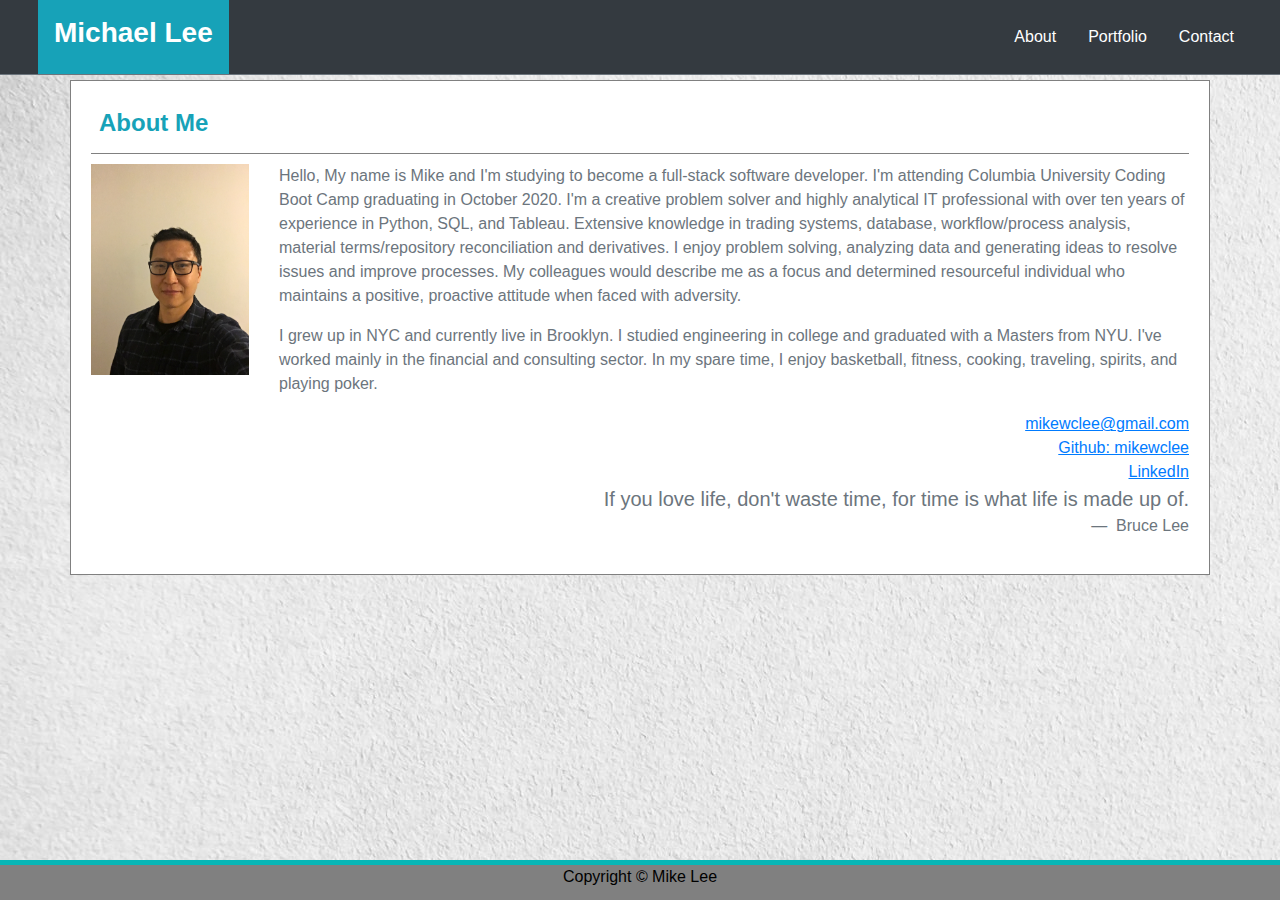
<file: index.html>
<!DOCTYPE html>
<html lang="en">
<head>
    <!-- Required meta tags -->
    <meta charset="UTF-8">
    <meta name="viewport" content="width=device-width, initial-scale=1.0", shrink-to-fit=no>
    <meta http-equiv="X-UA-Compatible" content="ie=edge">
    <meta name="Homepage for Michael Lee.  Website is developed from Columbia Engineering Coding Bootcamp coding lessons.">
    <title>About Me: Homework #2</title>

    <!-- Bootstrap CDN -->
    <link rel="stylesheet" href="https://maxcdn.bootstrapcdn.com/bootstrap/4.0.0/css/bootstrap.min.css" integrity="sha384-Gn5384xqQ1aoWXA+058RXPxPg6fy4IWvTNh0E263XmFcJlSAwiGgFAW/dAiS6JXm" crossorigin="anonymous">
    <link rel="stylesheet" type="text/css" href="css/style.css">

</head>

<!-- change backgroud to cement.jpg -->
<body>
    <!-- Start Nav copied from Bootstrap -->
    <nav class="navbar navbar-expand-sm navbar-dark bg-dark border-bottom border-secondary">
        <!-- ml-5 set margins over 5, p-3 padding -->
        <span class="navbar-brand bg-info ml-2 p-3"><h3><strong>Michael Lee</strong></h3></span>
    
    <!-- <a class="navbar-brand bg-info ml-2 p-3 d-inline-flex"><h2>Michael Lee</h2></a> -->
        <div class="collapse navbar-collapse d-inline-flex flex-row-reverse" >
            <ul class="nav navbar-right">
                <li class="nav-item">
                    <a class="nav-link text-white" href="index.html">About</a>
                </li>
                <li class="nav-item">
                    <a class="nav-link text-white" href="portfolio.html">Portfolio</a>
                </li>
                <li class="nav-item">
                    <a class="nav-link text-white" href="contact.html">Contact</a>
                </li>
            </ul>
        </div>
    </nav>
  <!-- End Nav -->

  <!-- Container -->
    <div class="container text-muted">
        <!-- About me on own row -->
        <div class="page-header underline">
            <h4 class="text-info p-2 page-header"><strong>About Me</strong></h4>
        </div>

        <div class="row" style="margin-top: -20px;">
            <!-- Picture on left column -->
            <div class="col-sm-2">
                <img src="images/mike.JPG" class="img-fluid" alt="Responsive image">
            </div>
        <!-- Introduction on right column -->
            <div class="col-sm-10">
                <p>Hello, My name is Mike and I'm studying to become a full-stack software developer.  I'm attending Columbia University Coding Boot Camp graduating in October 2020.  I'm a creative problem solver and highly analytical IT professional with over ten years of experience in Python, SQL, and Tableau. Extensive knowledge in trading systems, database, workflow/process analysis, material terms/repository reconciliation and derivatives. 
                  I enjoy problem solving, analyzing data and generating ideas to resolve issues and improve processes. My colleagues would describe me as a focus and determined resourceful individual who maintains a positive, proactive attitude when faced with adversity. 
                </p>
                <p>I grew up in NYC and currently live in Brooklyn.  I studied engineering in college and graduated with a Masters from NYU.  I've worked mainly in the financial and consulting sector.
                  In my spare time, I enjoy basketball, fitness, cooking, traveling, spirits, and playing poker.</p>
            </div>
        </div>
        
        <!-- Working links to email, github, linkedin -->
        <div class="row">
            <div class="col-sm-12" style="text-align: right;">
            <a href="mailto:mikewclee@gmail.com" target="_top"><u>mikewclee@gmail.com</u></a> <br>
            <a target="_blank" href="https://github.com/mikewclee"><u>Github: mikewclee</u></a> <br>
            <a target="_blank" href="https://www.linkedin.com/in/michael-lee-571447a/"><u>LinkedIn</u></a> <br>       
            <!-- block quote bootstrap -->
            <blockquote class="blockquote">
                <p class="mb-0">If you love life, don't waste time, for time is what life is made up of.</p>
                  <footer class="blockquote-footer"> Bruce Lee</footer>
            </blockquote>
            </div>
        </div>
    
    </div>

    <div id="footer">
        <p>Copyright &copy Mike Lee</p>
    </div> 

</body>
</html>
</file>
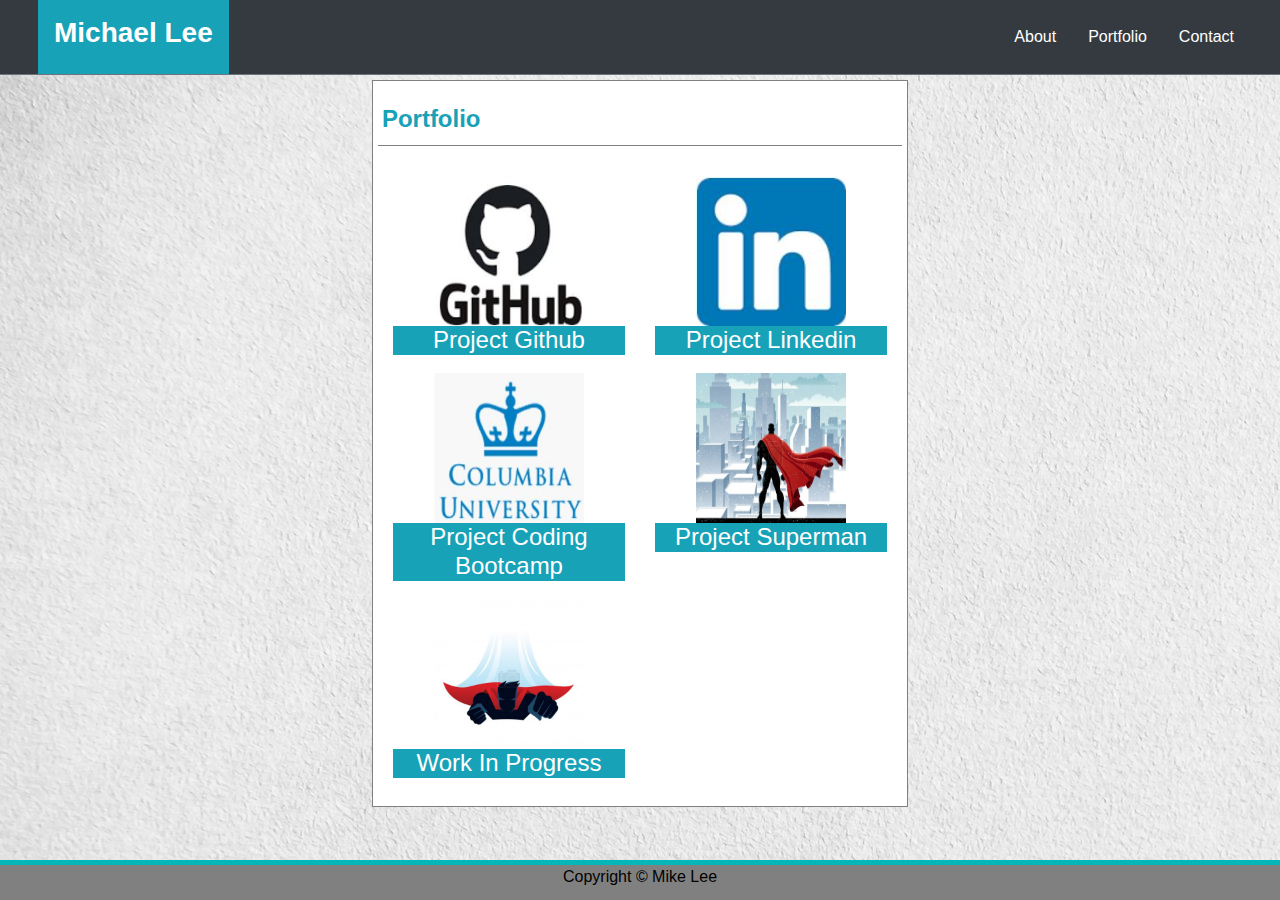
<file: portfolio.html>
<!DOCTYPE html>
<html lang="en">
<head>
    <!-- Required meta tags -->
    <meta charset="UTF-8">
    <meta name="viewport" content="width=device-width, initial-scale=1.0">
    <meta http-equiv="X-UA-Compatible" content="ie=edge">
    <title>My Portfolio: Homework #2</title>

    <!-- Bootstrap CDN -->
    <link rel="stylesheet" href="https://maxcdn.bootstrapcdn.com/bootstrap/4.0.0/css/bootstrap.min.css" integrity="sha384-Gn5384xqQ1aoWXA+058RXPxPg6fy4IWvTNh0E263XmFcJlSAwiGgFAW/dAiS6JXm" crossorigin="anonymous">
    <link rel="stylesheet" type="text/css" href="css/style.css">

</head>

<body>
  <!-- Start Nav copied from Bootstrap -->
  <nav class="navbar navbar-expand-sm navbar-dark bg-dark border-bottom border-secondary">
   <!-- ml-5 set margins over 5, p-3 padding -->
   <span class="navbar-brand bg-info ml-2 p-3"><h3><strong>Michael Lee</strong></h3></span>

   <div class="collapse navbar-collapse d-inline-flex flex-row-reverse" >
     <ul class="nav navbar-right">
       <li class="nav-item">
         <a class="nav-link text-white" href="index.html">About</a>
       </li>
       <li class="nav-item">
         <a class="nav-link text-white" href="portfolio.html">Portfolio</a>
       </li>
       <li class="nav-item">
         <a class="nav-link text-white" href="contact.html">Contact</a>
       </li>
     </ul>
   </div>
 </nav>
 <!-- End Nav -->

  <!-- Container -->
  <div class="container text-muted" id="containersmall">
        <!-- Portfolio on own row -->
    <div class="row underline">
        <div class="page-header">
          <h4 class="text-info p-1"><strong>Portfolio</strong></h4>
        </div>
    </div>
    <div class="row" style="margin-bottom: 10px;">
        
        <div class="col-sm-6">
          <!-- <a href="#" class="badge badge-info">Info</a> -->
          <a target="_blank" href="https://github.com/mikewclee"><img src="images/Github.JPG" class="img-fluid" id="portfoliopics" alt="Github"> </a>
          <h4 class="badge-info">Project Github</h4>
        </div>
        <div class="col-sm-6">
          <a target="_blank" href="https://www.linkedin.com/in/michael-lee-571447a"><img src="images/Linkedin.JPG" class="img-fluid"  id="portfoliopics" alt="Linkedin"></a>
          <h4 class="badge-info">Project Linkedin</h4>
        </div>
    </div>
    <div class="row" style="margin-bottom: 10px;">
        <div class="col-sm-6">
          <a target="_blank" href="https://bootcamp.cvn.columbia.edu/"><img src="images/ColumbiaBootcamp.JPG" class="img-fluid" id="portfoliopics" alt="ColumbiaBootcamp"></a>
          <h4 class="badge-info">Project Coding Bootcamp</h4>
        </div>
        <div class="col-sm-6">
          <a target="_blank" href="https://www.dccomics.com/characters/superman"><img src="images/apithumb3.jpg" class="img-fluid" id="portfoliopics" alt="Superman"></a>
          <h4 class="badge-info">Project Superman</h4>
        </div>
    </div>
    <div class="row">
        <div class="col-sm-6">
          <a target="_blank" href="https://github.com/mikewclee"> <img src="images/apithumb4.jpg" class="img-fluid" id="portfoliopics" alt="Github"></a>
          <h4 class="badge-info">Work In Progress</h4>
        </div>
    </div>
</div>

<!-- Separate fixed footer row center -->
  <div id="footer">
    Copyright &copy Mike Lee
  </div>

<script src="https://code.jquery.com/jquery-3.4.1.slim.min.js" integrity="sha384-J6qa4849blE2+poT4WnyKhv5vZF5SrPo0iEjwBvKU7imGFAV0wwj1yYfoRSJoZ+n" crossorigin="anonymous"></script>
<script src="https://cdn.jsdelivr.net/npm/popper.js@1.16.0/dist/umd/popper.min.js" integrity="sha384-Q6E9RHvbIyZFJoft+2mJbHaEWldlvI9IOYy5n3zV9zzTtmI3UksdQRVvoxMfooAo" crossorigin="anonymous"></script>
<script src="https://stackpath.bootstrapcdn.com/bootstrap/4.4.1/js/bootstrap.min.js" integrity="sha384-wfSDF2E50Y2D1uUdj0O3uMBJnjuUD4Ih7YwaYd1iqfktj0Uod8GCExl3Og8ifwB6" crossorigin="anonymous"></script>

</body>
</html>
</file>
<file: css/style.css>
/* change font and color */
body{
    font-family: sans-serif, 'Times New Roman', Times, serif;
    font-size: 16px;
    background-color: rgb(175, 171, 171);
    color: grey;
    background-image: url("../images/cement.jpg");
    line-height: 1.5;
    margin: 0;
}

.navbar {
  padding:0 30px;
}

#logo{
    background-color: cadetblue;
    color: white;

}

/* Set border line in container */
.container{
    border:1px solid gray;
    padding: 20px;
    margin-top: 5px;
    background-color: white;
}

/* underline div */
.underline{
    border-bottom: 1px solid gray;
    margin-bottom: 30px;
    length: auto;
}

/* Portfolio - container to fix pics */
#containersmall{
    width: fit-content;
    height: auto;
    text-align: center;
}

#portfoliopics{
    height: 150px;
    width: 150px;
}

h5{
    position: absolute;
    bottom: 20px;
    width: 90%;
    padding: 15px;
    margin-bottom: 0;
    font-weight: 300;
    line-height: 15px;
    color: #fff;
    text-align: center;
    background: #4aaaa5;

  }

/* sticky footer on bottom and center copyright */
#footer {
    /* position: sticky;     */
    position: fixed;
    clear: both;
    bottom: 0;
    width: 100%;
    height: 2.5rem;
    background: grey;
    text-align:center;
    color:black;
    border-top: 5px solid rgb(7, 182, 182);
}
@media screen and (max-width: 768px) {
  body {
    background-color: #333;
  }
  .wrapper {
    width: 600px;
  }
}
@media screen and (max-width: 480px) {
  body {
    background-color: purple;
  }
  .wrapper {
    width: 600px;
  }
}
</file>
